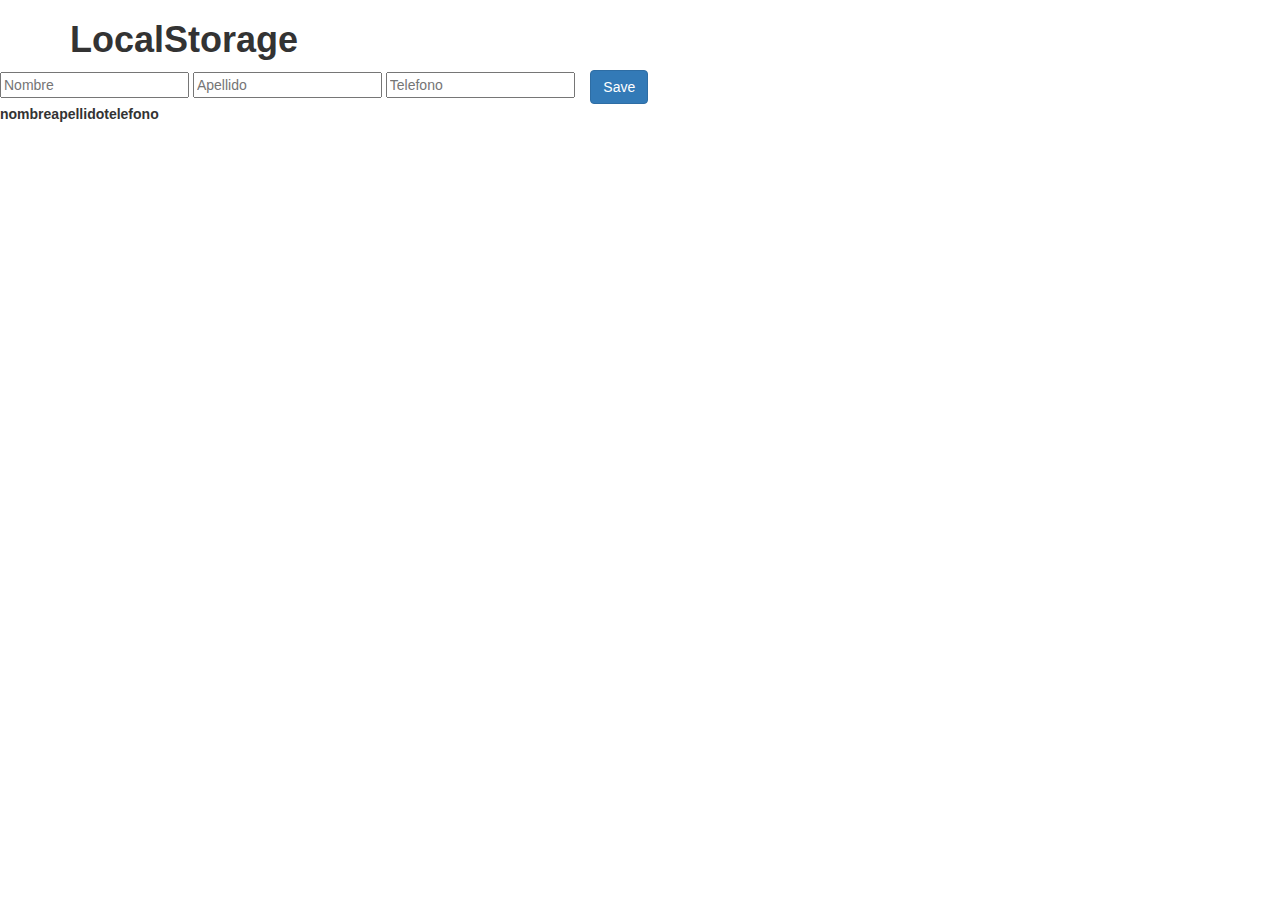
<file: WorkShopCuatro/LocalStorage.html>
<!DOCTYPE html>
<html>
	<head>

	    <script src="https://code.jquery.com/jquery-3.2.1.min.js"></script>

		<meta charset="utf-8" />
		

		<link href="C:\Users\Alfredo\Documents\GitHub\ProyectoUnoEdwinJimenez\ProyectoUnoEdwinJimenez\PrimerProyectoEdwinJimenez\EstiloEditR.css" rel="stylesheet" type="text/css">
		<meta name="viewport" content="width=devive-width, user-scalable=no, initial-scale=1.0">

		<!-- Latest compiled and minified CSS -->
		<link rel="stylesheet" href="https://maxcdn.bootstrapcdn.com/bootstrap/3.3.7/css/bootstrap.min.css" integrity="sha384-BVYiiSIFeK1dGmJRAkycuHAHRg32OmUcww7on3RYdg4Va+PmSTsz/K68vbdEjh4u" crossorigin="anonymous">
		
		<!-- Latest compiled and minified JavaScript -->
		<script src="https://maxcdn.bootstrapcdn.com/bootstrap/3.3.7/js/bootstrap.min.js" integrity="sha384-Tc5IQib027qvyjSMfHjOMaLkfuWVxZxUPnCJA7l2mCWNIpG9mGCD8wGNIcPD7Txa" crossorigin="anonymous"></script>


		<script src="javascrip.js" type="text/javascript"></script>
		
	</head>
	<body>
		<header>
			<hgroup>
			<div class="container">
				
				
				<h1><b>LocalStorage</b></h1>
			</div>
			
			</hgroup>
		</header>
		
		<input type="text" placeholder="Nombre" id="nombre">
		<input type="text" placeholder="Apellido" id="apellido">
		<input type="text" placeholder="Telefono" id="telefono">
		

		<label type="text" id="nombre"></label>
		<label type="text" id="apellido"></label>
		<label type="telefono" id="telefono"></label>
		<button type="submit" class="btn btn-primary" id="btnSave">Save</button>


		<table>
		<thead>
			<tr>
				<th>nombre</th>
				<th>apellido</th>
				<th>telefono</th>
			</tr>
		</thead>
		<tbody id="users_table">
		</tbody>
	</table>


	<script type="text/javascript">
		loadUsers();
	</script>
	
</body>
</html>
</file>
